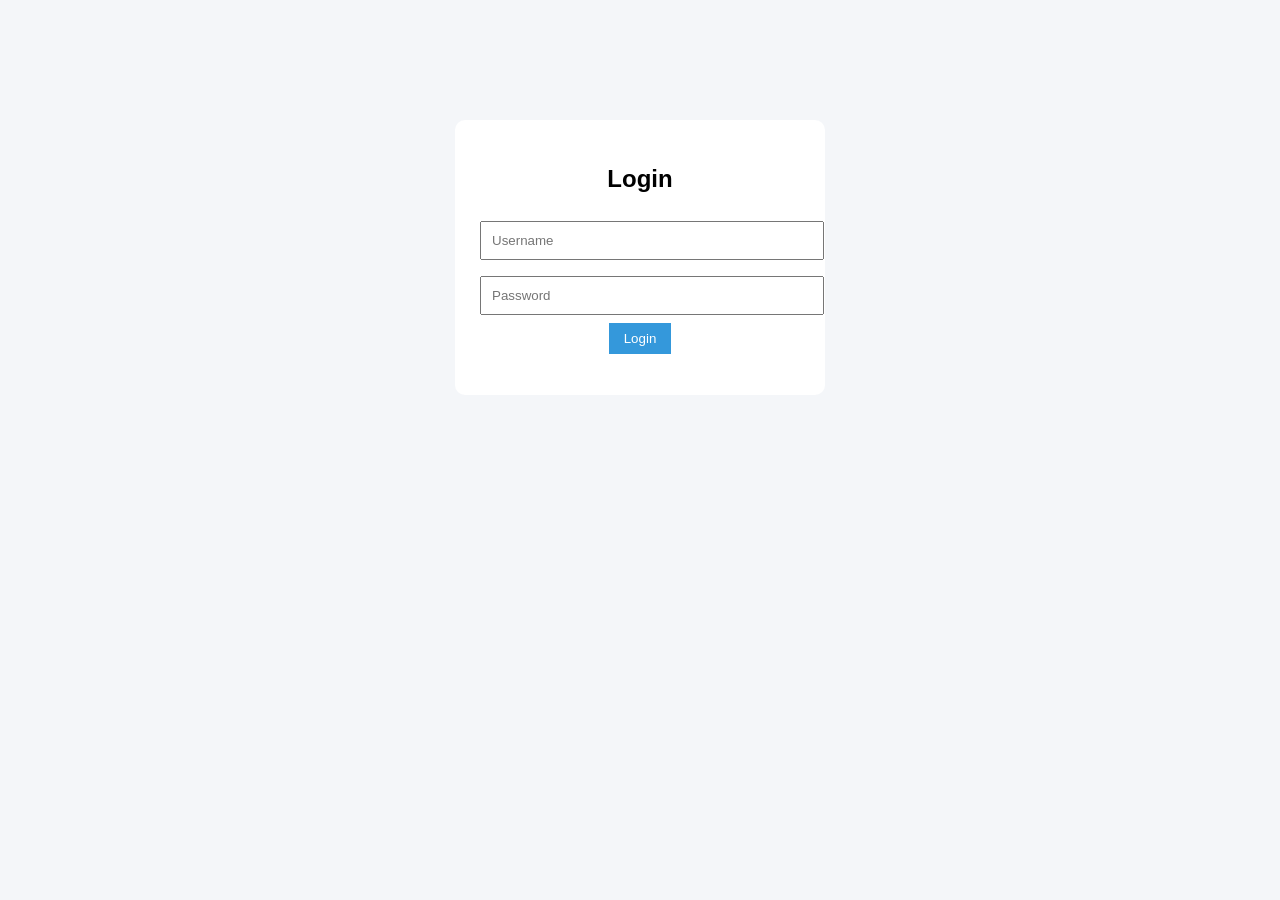
<file: index.html>
<!DOCTYPE html>
<html>
<head>
  <title>Login</title>
  <link rel="stylesheet" href="style.css">
</head>
<body>

<div class="card">
  <h2>Login</h2>

  <input type="text" id="username" placeholder="Username">
  <input type="password" id="password" placeholder="Password">

  <button id="loginBtn">Login</button>
  <p id="error" class="error"></p>
</div>

<script src="script.js"></script>
</body>
</html>
</file>
<file: style.css>
body {
  font-family: Arial, sans-serif;
  margin: 0;
  background: #f4f6f9;
}

.card {
  width: 320px;
  margin: 120px auto;
  padding: 25px;
  background: white;
  border-radius: 10px;
  text-align: center;
}

input {
  width: 100%;
  padding: 10px;
  margin: 8px 0;
}

button {
  padding: 8px 15px;
  background: #3498db;
  color: white;
  border: none;
  cursor: pointer;
}

.error {
  color: red;
}

.topbar {
  background: #3498db;
  color: white;
  padding: 15px;
  display: flex;
  justify-content: space-between;
}

.menu {
  background: #ecf0f1;
  padding: 10px;
}

.section {
  padding: 20px;
}

ul {
  list-style: none;
  padding: 0;
}

li {
  background: white;
  padding: 10px;
  margin: 5px 0;
  display: flex;
  justify-content: space-between;
}

.dark {
  background: #1e1e1e;
  color: white;
}

.dark li,
.dark .card {
  background: #2c2c2c;
}
</file>
